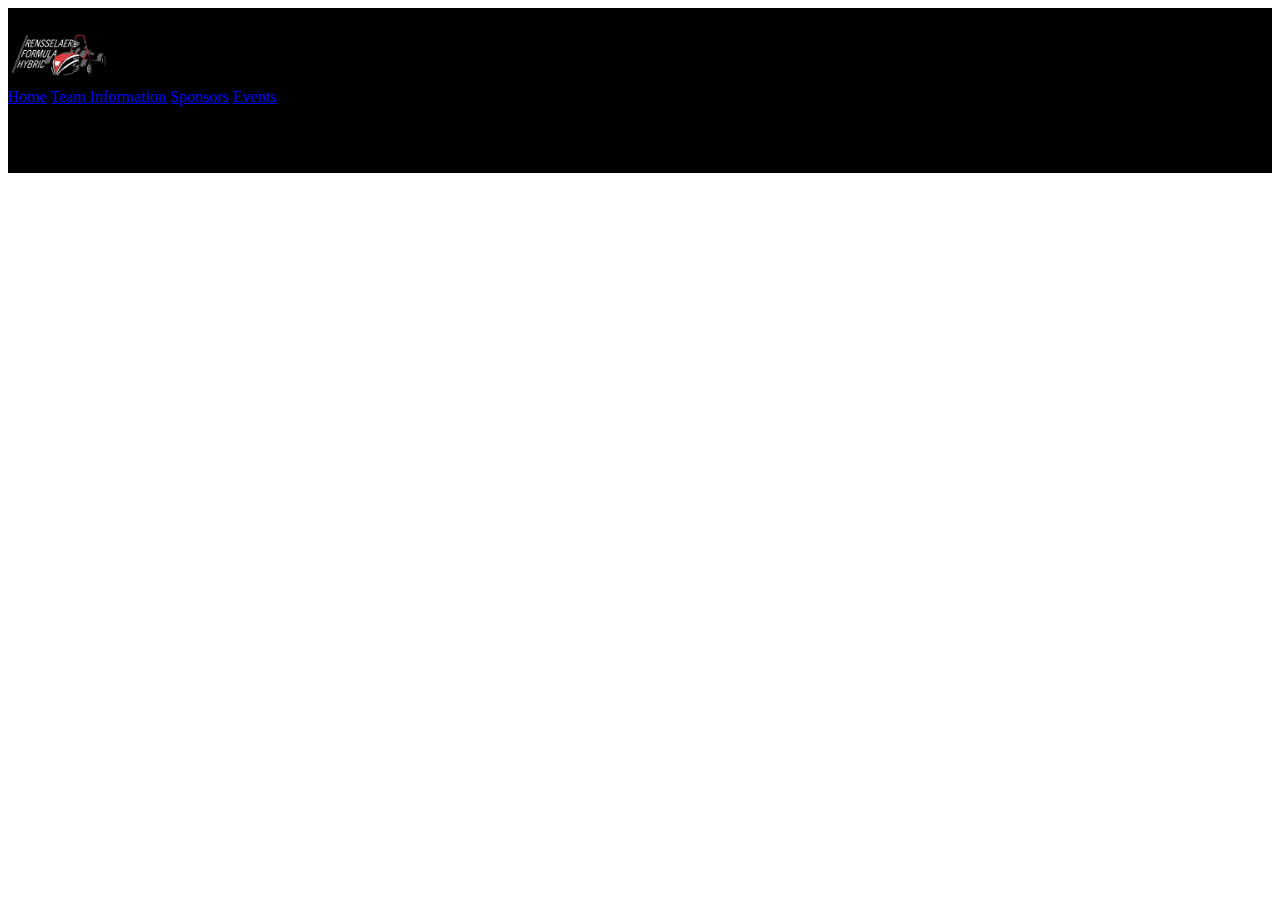
<file: content/events.html>
<!DOCTYPE html>
<html>
<head>
	<meta charset = "UTF-8">
	<title>Rensselaer Formula Hybrid | Home</title>
	<!--=========================== CSS ====================================-->
	<link href='https://fonts.googleapis.com/css?family=Roboto' rel='stylesheet' type='text/css'>
	<link rel="stylesheet" href="https://maxcdn.bootstrapcdn.com/bootstrap/3.3.6/css/bootstrap.min.css" integrity="sha384-1q8mTJOASx8j1Au+a5WDVnPi2lkFfwwEAa8hDDdjZlpLegxhjVME1fgjWPGmkzs7" crossorigin="anonymous">
	<link href="../css/layout.css" rel="stylesheet" type="text/css">
</head>
<body>
	<div class="container-fluid">
		<div role="header">
			<div class="row" role="banner">
				<img class="logo" src="../img/logo/rectangular_logo.png">
				<h1>Rensselaer Formula Hybrid</h1>
			</div>
			<div class="text-right" role="nav">
				<a href="../index.html">Home</a>
				<a href="../content/info.html">Team Information</a>
				<a href="../content/sponsors.html">Sponsors</a>
				<a href="../content/events.html">Events</a>
			</div>
		</div>
		<div class="col-xs-offset-1 col-xs-10" id="content">
			<h2>NRB 2016</h2>
		</div>
	</div>
</body>
</html>
</file>
<file: css/layout.css>
#banner {
	/*text-align: right;
*/	display: inline-block;
	padding: 35px;
	font-family: 'Aldrich';
	text-decoration: none;
	font-size: 25px;
	color: #FFF;
}
#banner:hover {
	color: #c1c1c1;
	border: 1px solid white;
	border-radius: 6px;
	border-spacing: 5px;

}

div[role="infoHeader"]{
	/*border-radius: 6px;
	padding-left: 4px;*/
	font-family: 'Bungee Shade';
	font-size: 200px;
	color: #ED5A47   ;
	/*padding: 100px 50px 50px 150px;*/

}
div[role="vmrHeader"]h2{
	/*border-radius: 6px;
	padding-left: 4px;*/
	font-family: 'Faster One';
	font-size: 200px;
	color: #ED5A47   ;
	/*padding: 100px 50px 50px 150px;*/

}

.container-fluid{
	background-color: #000000;
	overflow: hidden;
	width: 100%;
	/*height: 100px; */  

}
#content{
	font-family: 'Quicksand';
}

.indented{
    text-indent: 25px;

}

.logo{
	float: left;
	width: 100px;
	height: auto;
}

.teamPhoto{
	max-width: 45%;
  height: auto;
	border-radius: 8px;
	display: block;
	margin: auto;
}


figcaption {
	text-align: center;
}

.sponsor{
	width: 300px;
	height: auto;
	display: block;
	margin: auto;
}

.sponsor_past{
	width: 140px;
	height: auto;
	display: block;
	margin: auto;
}

.sponsor_silver{
	width: 240px;
	height: auto;
	display: block;
	margin: auto;
}

.sponsor_gold{
	width: 430px;
	height: auto;
	display: block;
	margin: auto;
}

.sponsor_ecse{
	width: 300px;
	height: auto;
	display: block;
	margin: auto;
}

.sponsor_ruby{
	width: 600px;
	height: auto;
	display: block;
	margin: auto;
}

.sponsor_school{
	width: 270px;
	height: auto;
	display: block;
	margin: auto;
}

.sponsor_div{
	float: left;
}

.Sponsor_Outer {
  display: table;
	margin: auto;
}

.Sponsor_Col {
  display: table-cell;
	width: 410px;
	font-size: 11px;
	text-align: center;
}

.Sponsor_Col_Past {
  display: table-cell;
	width: 200px;
	font-size: 12px;
	text-align: center;
}

.valign-bottom {
  vertical-align: bottom;
}

.mySlides {
	display: none
}

/*img {vertical-align: middle;}*/

/* Slideshow container */
.slideshow-container {
	max-width: 2000px;

	position: relative;
	margin: auto;
}

/* Next & previous buttons */
.prev, .next {
	cursor: pointer;
	position: absolute;
	top: 50%;
	width: auto;
	padding: 16px;
	margin-top: -22px;
	color: white;
	font-weight: bold;
	font-size: 18px;
	transition: 0.6s ease;
	border-radius: 0 3px 3px 0;
}

/* Position the "next button" to the right */
.next {
	right: 0;
	border-radius: 3px 0 0 3px;
}

/* On hover, add a black background color with a little bit see-through */
.prev:hover, .next:hover {
	background-color: rgba(0,0,0,0.8);
}

/* Caption text */
.text {
	background: rgba(0, 0, 0, 0.8); 
	color: #FFFFFF;
	font-family: 'Abel';
	font-size: 25px;
	padding: 8px 12px;
	position: absolute;
	top: 1px;
	width: 100%;
	text-align: center;
}

.fa {
  padding: 20px;
  font-size: 50px;
  width: 50px;
  text-align: center;
  text-decoration: none;
  margin: 5px 2px;
  /*float: right;*/
}

.fa:hover {
    opacity: 0.7;
}

.fa-facebook {
  background: #3B5998;
  color: white;
}


.fa-instagram {
  background: #125688;
  color: white;
}

.fa-file-text-o {
  background: #ff6600;
  color: white;
}
</file>
